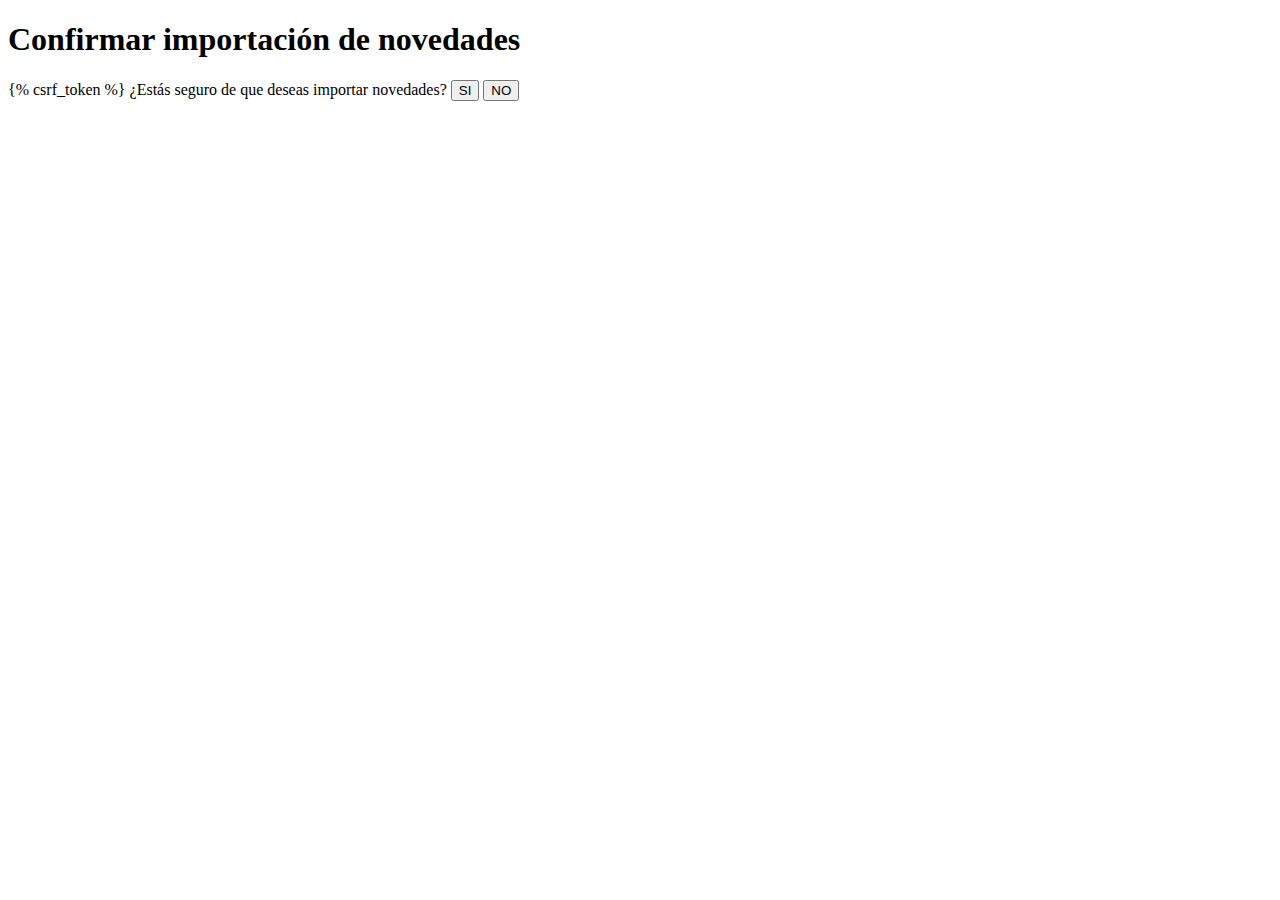
<file: templates/mail_diario/confirmar_import.html>
<!DOCTYPE html>
<html>
<head>
    <title>Confirmar importación</title>
</head>
<body>
    <h1>Confirmar importación de novedades</h1>
    <form method="post">
        {% csrf_token %}
        <label for="confirmacion">¿Estás seguro de que deseas importar novedades?</label>
        <input type="submit" name="confirmacion" value="SI">
        <input type="submit" name="confirmacion" value="NO">
    </form>
</body>
</html>
</file>
